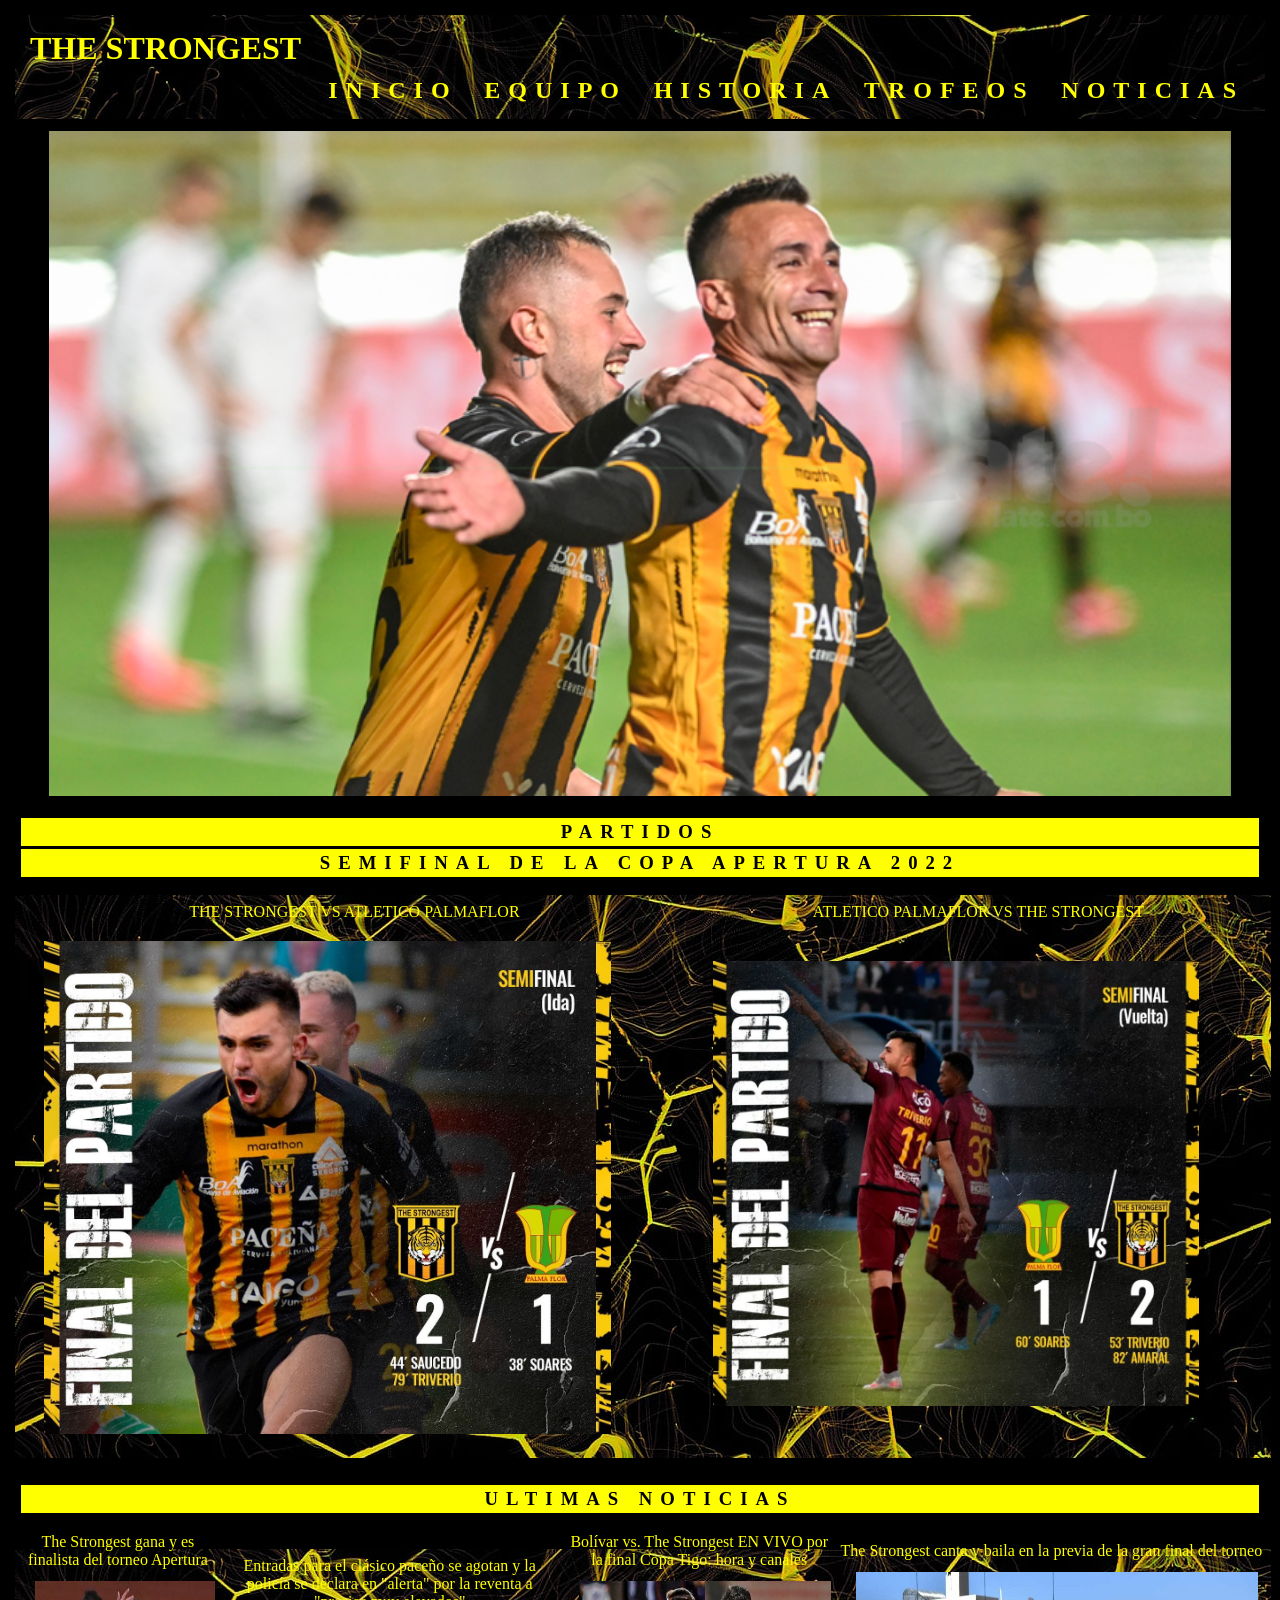
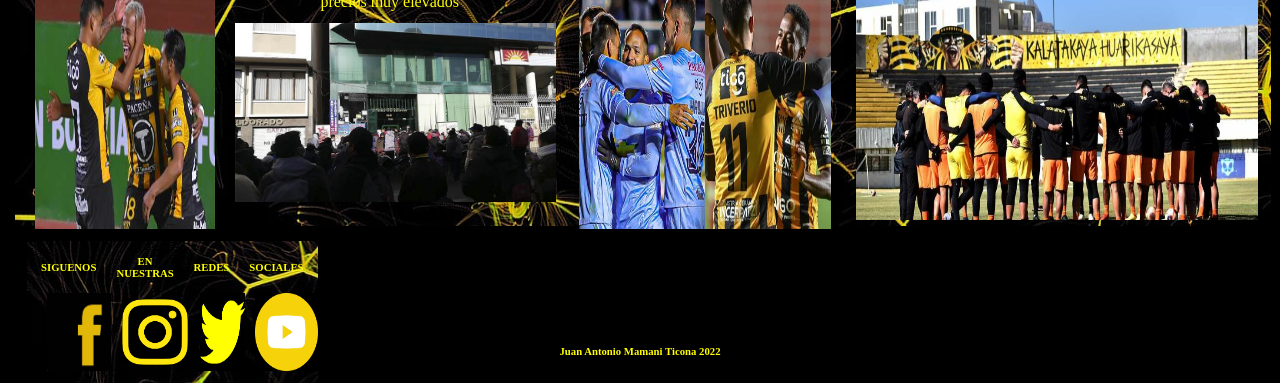
<file: index.html>
<!DOCTYPE html>
<html>
<head>
<meta name="viewport" content="width=device-width, initial-scale=1.0">
<link rel=styleSheet href="estilo.css" type="text/css">
</head>
<body>
<div id="cont1">
<header>
<h1>THE STRONGEST</h1>
<h2><a href="index.html">INICIO</a> <a href="equipo/equipo.html">EQUIPO</a>  <a href="historia/historia.html">HISTORIA</a>    <a href="trofeos/trofeos.html">TROFEOS</a>    <a href="noticias/noticias.html">NOTICIAS </a></h2>
</header>
</div>
<center>
<img src="imagenes/inicio.png">
</center>
</body>
<center>
<h3>PARTIDOS </h3>
<h3>SEMIFINAL DE LA COPA APERTURA 2022</h3>
</center>
<table>
<tr>
<td>THE STRONGEST VS ATLETICO PALMAFLOR</td>
<td>ATLETICO PALMAFLOR VS THE STRONGEST</td>
</tr>
<tr>
<center>
<td><div id="imagen"><img src="imagenes/vs2.jpg"></div></td>
<td><div id="imagen"><img src="imagenes/vs1.jpg"></div></td>
</center>
</tr>
</table>
<center>
<a href="noticias/noticias.html"><h3>ULTIMAS NOTICIAS</h3></a>
</center>
<table>
<tr>
<center>
<td>The Strongest gana y es finalista 
del torneo Apertura
<div id="noticias">
<img src="imagenes/not1.jpg"></div></td>
<td>Entradas para el clásico paceño se 
agotan y la policía se declara en "alerta" 
por la reventa a "precios muy elevados"
<div id="noticias">
<img src="imagenes/not2.jpg"></div></td>
<td>Bolívar vs. The Strongest EN VIVO por la
 final Copa Tigo: hora y canales
 <div id="noticias">
 <img src="imagenes/not3.jpg"></div></td>
<td>The Strongest canta y baila en la previa
de la gran final del torneo
<div id="noticias">
<img src="imagenes/not4.jpg"></div></td>
</center>
</tr>
</table>
<footer>
<div id="logos">
<table>
<tr>
<td><h6>SIGUENOS</h6>   </td>
<td><h6>EN NUESTRAS</h6></td>
<td> <h6>REDES</h6></td>
<td><h6>SOCIALES</h6></td>
</tr>
<tr>
<td><a href="https://www.facebook.com/clubthestrongestoficial"><img src="imagenes/facebook.jpg" height="5px" width="5px"></a></td>
<td><a href="https://www.instagram.com/clubstrongest/"><img src="imagenes/inta.png" height="5px" width="5px"></a></td>
<td><a href="https://twitter.com/clubstrongest"><img src="imagenes/ti.png" height="5px" width="5px"></a></td>
<td><a href="https://www.youtube.com/channel/UCL26Mlt9r8WV9h9ILcctvXg/feed"><img src="imagenes/you.png" height="5px" width="5px"></a></td>
</table>
</div>
<br>
<br>
<br>
<br>
<br>
<h6>Juan Antonio Mamani Ticona 2022</h6>
</footer>
</html>
</file>
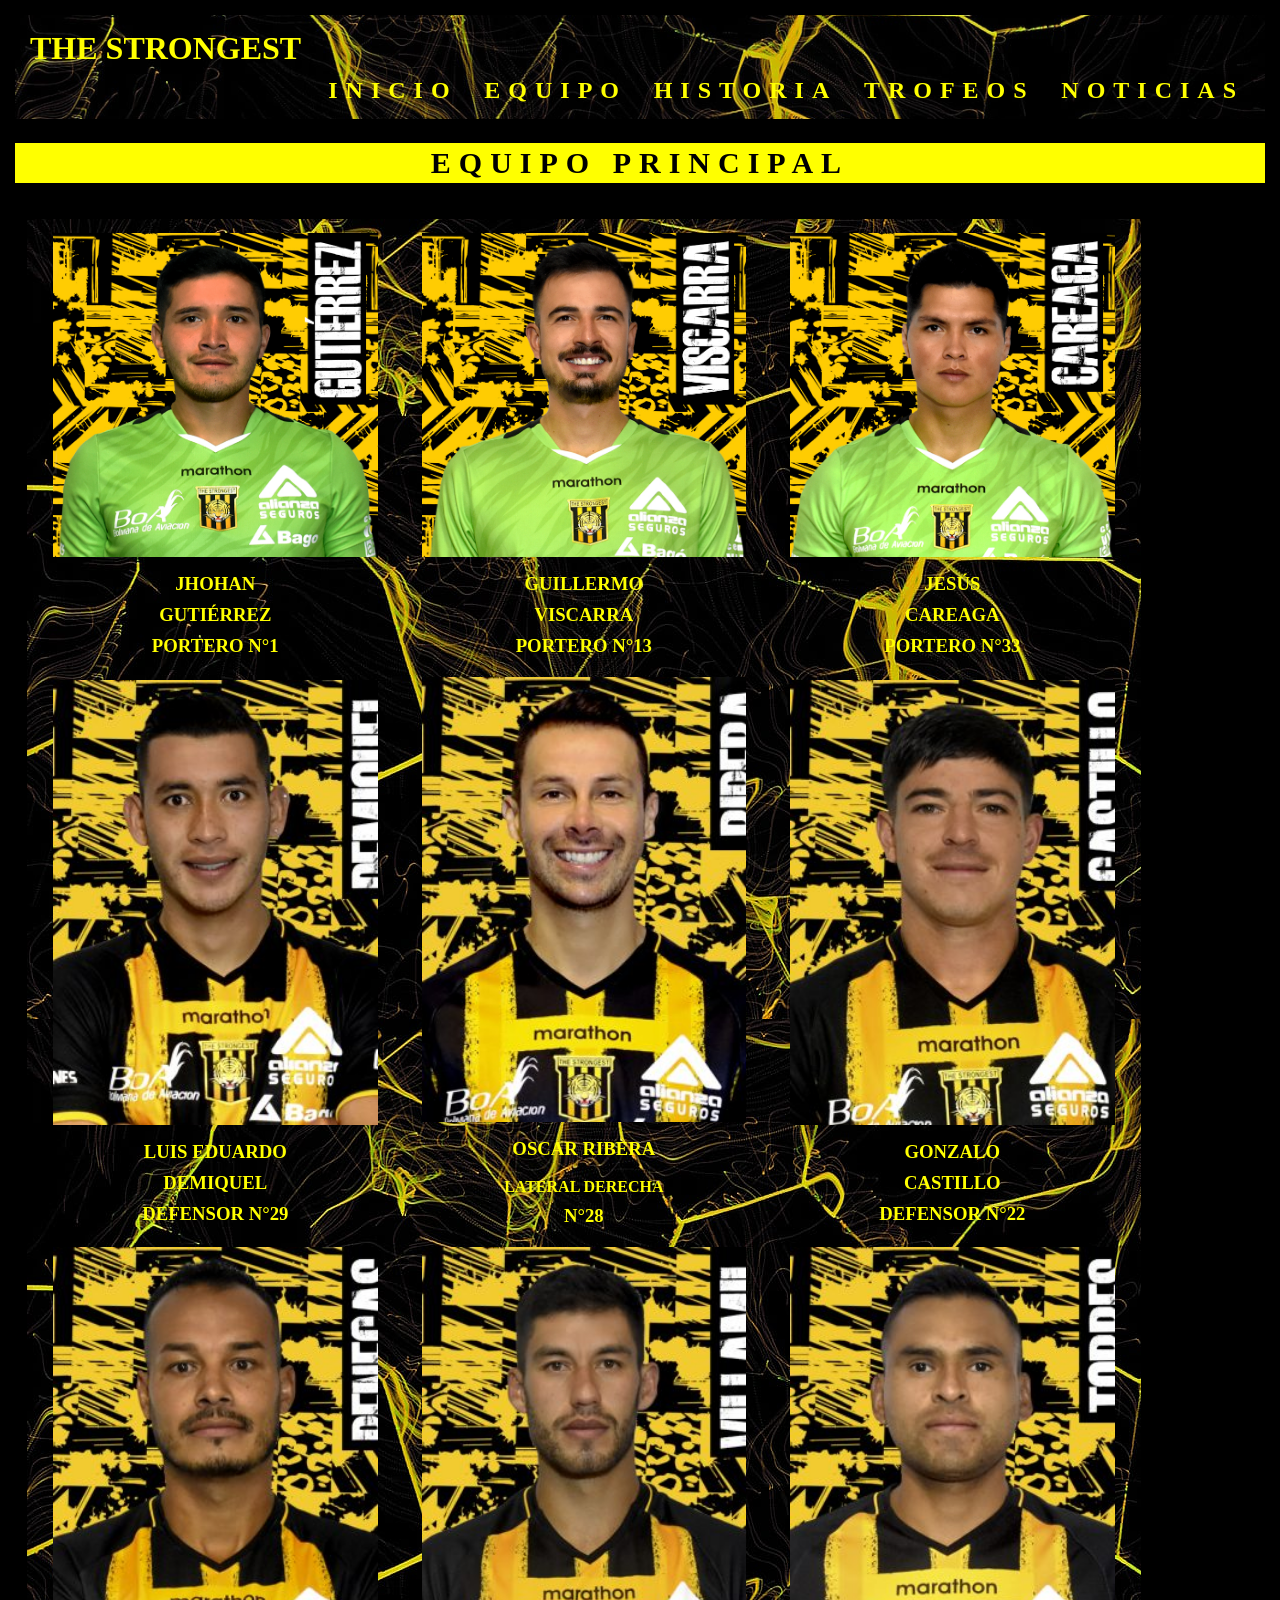
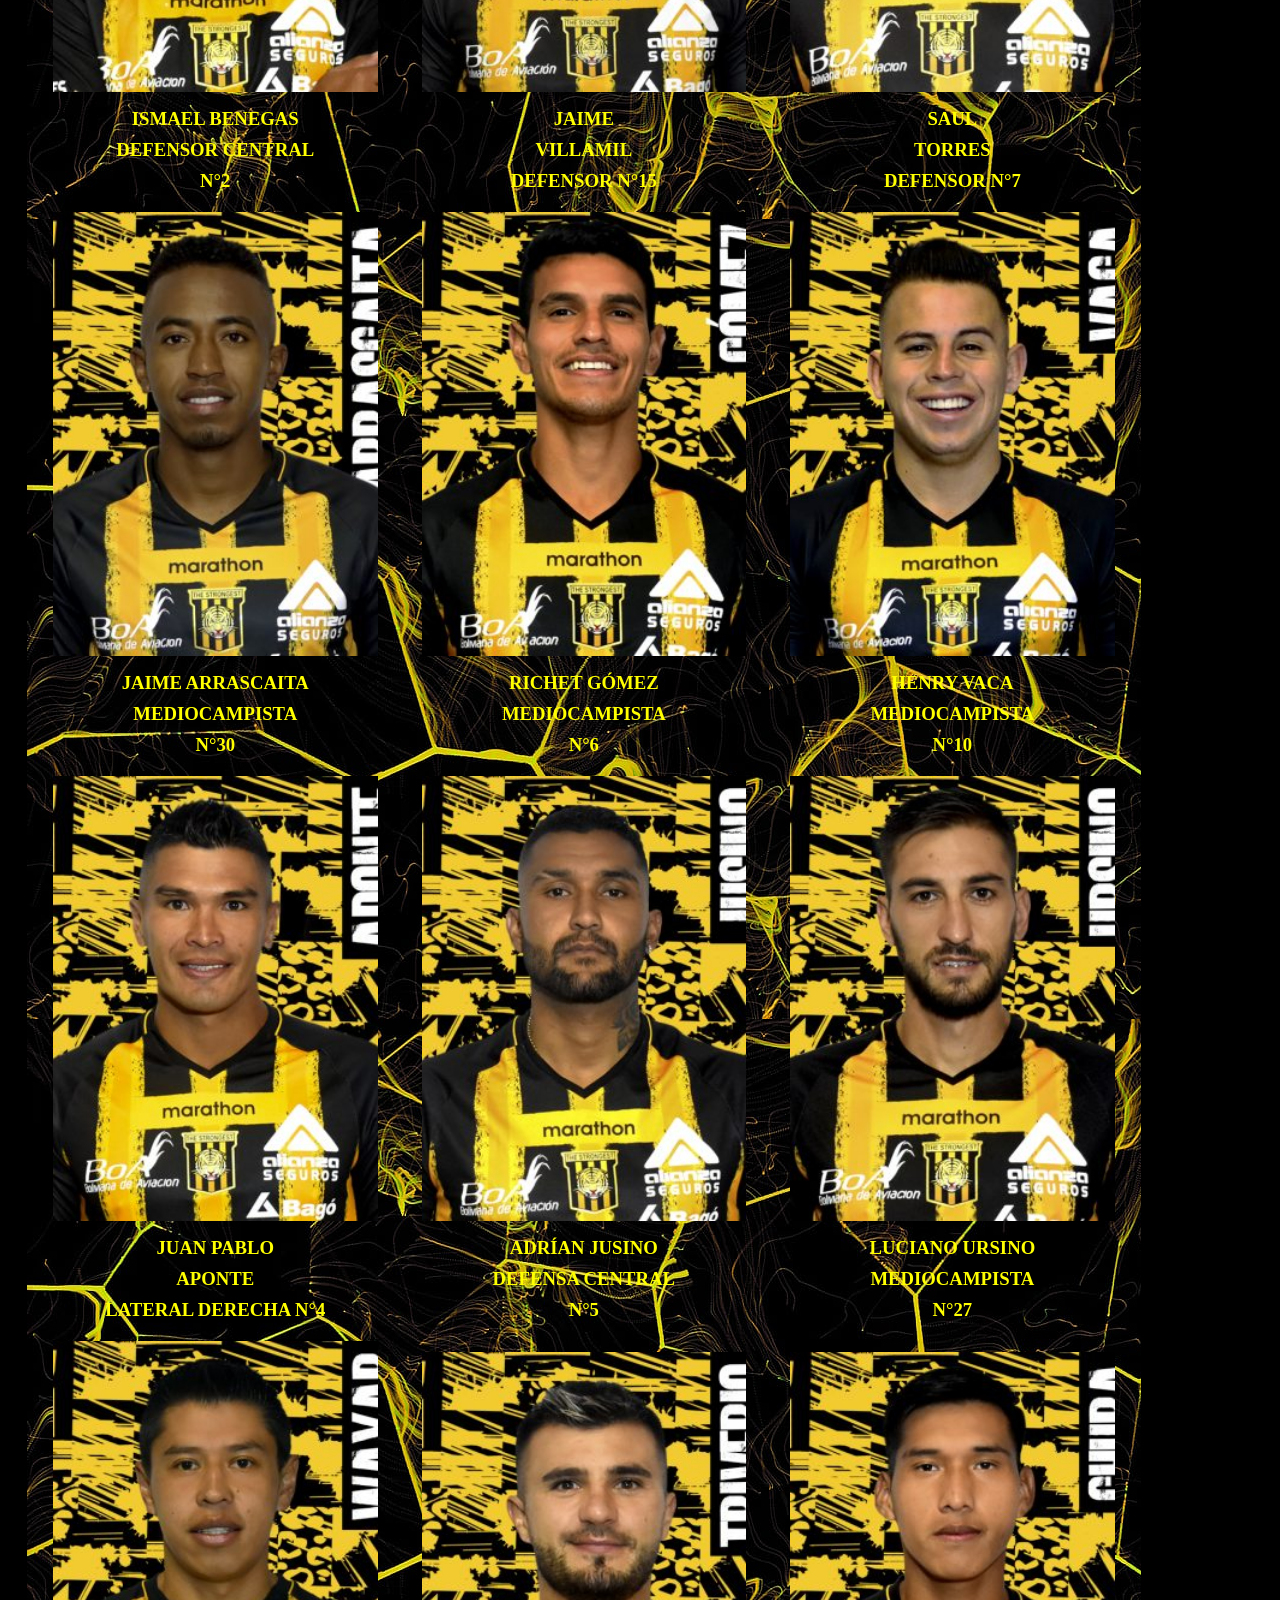
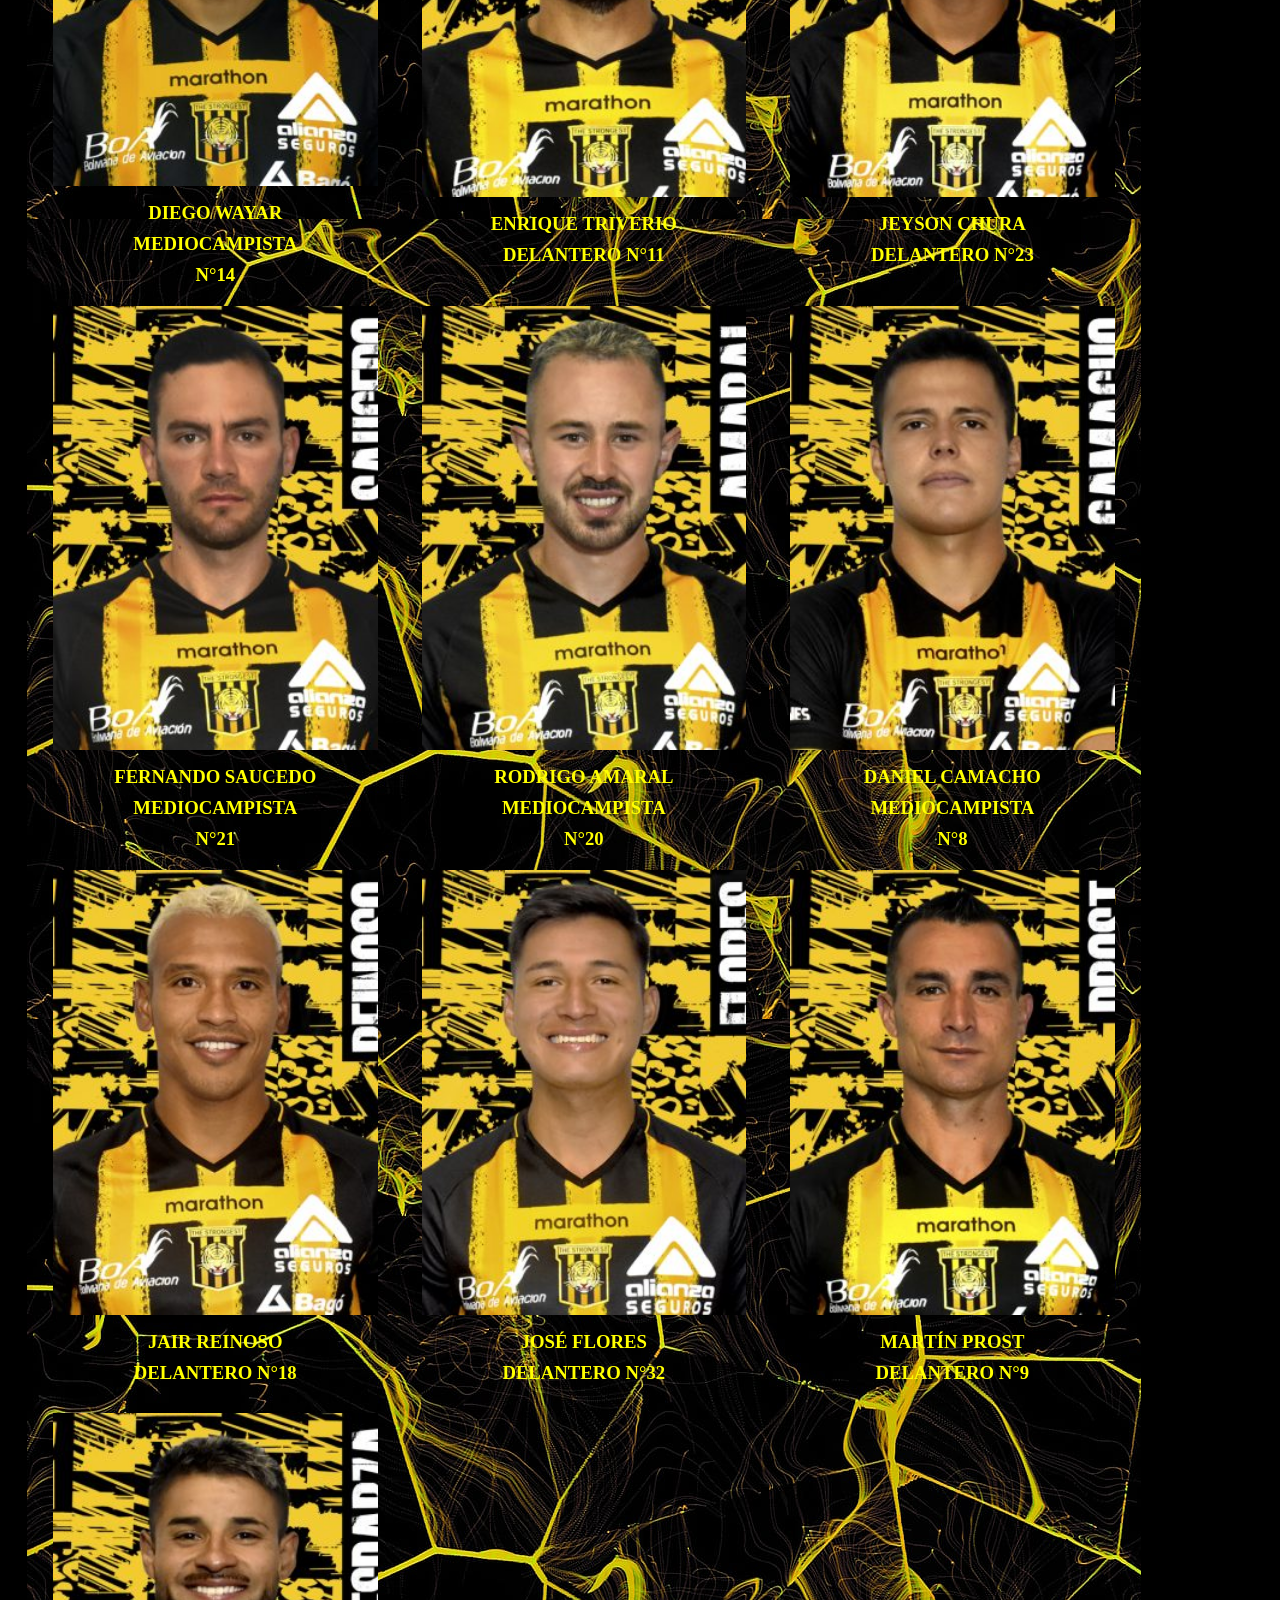
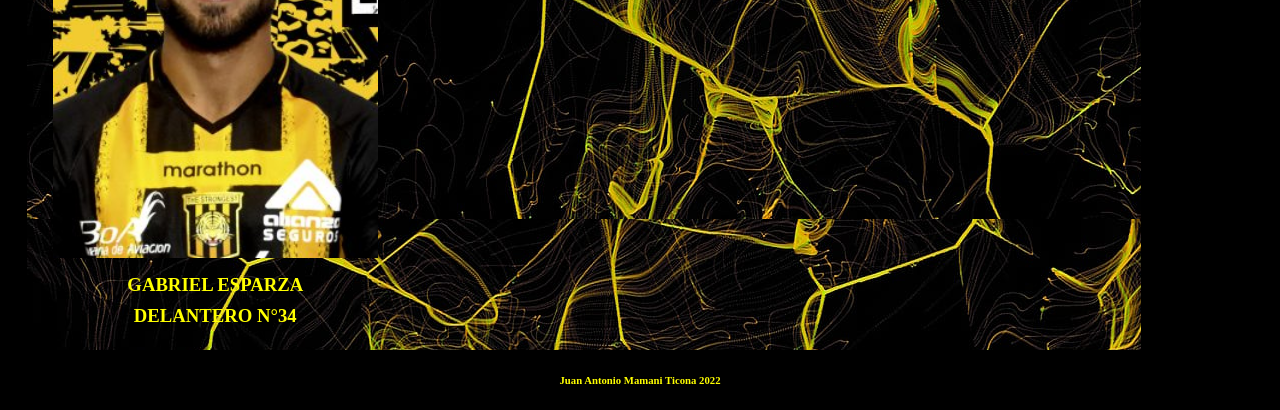
<file: equipo/equipo.html>
<!DOCTYPE html>
<html>
<head>
<meta name="viewport" content="width=device-width, initial-scale=1.0">
<link rel=styleSheet href="estiloequipo.css" type="text/css">
</head>
<div id="cont1">
<header>
<h1>THE STRONGEST</h1>
<h2><a href="../index.html">INICIO</a> <a href="../equipo/equipo.html">EQUIPO</a>  <a href="../historia/historia.html">HISTORIA</a>    <a href="../trofeos/trofeos.html">TROFEOS</a>  <a href="../noticias/noticias.html">  NOTICIAS </a></h2>
</header>
</div>
<body>
<br>
<div id="letra">EQUIPO PRINCIPAL</div>
<br>
<section>
<div id="gg">
<table>
<tr>
<td>
  <img src="imagenes/portero1.jpg">
   <h3>JHOHAN </h3>
    <h3>GUTIÉRREZ</h3>
   <h3>PORTERO N°1</h3>
</td>
<td>  
   <img src="imagenes/portero2.jpg">
	<h3>GUILLERMO</h3>
	 <h3>  VISCARRA</h3>
	<h3>PORTERO N°13</h3>
</td>
<td> 
   <img src="imagenes/portero3.jpg">
   <h3>JESÚS </h3>
   <h3>CAREAGA</h3>
	<h3>PORTERO N°33</h3>
</td>
</tr>
<tr>
<td>
   <img src="imagenes/defensor 22.jpg">
   <h3>LUIS EDUARDO</h3>
   <h3>DEMIQUEL</h3>
   <h3>DEFENSOR N°29</h3>
</td>
<td>
   <img src="imagenes/defensor 28.jpg">
   <h3>OSCAR RIBERA</h3>
   <h3></h3>
   <h4>LATERAL DERECHA</h4> <h3>N°28</h3>
</td>
<td>
   <img src="imagenes/defensor 17.jpg">
   <h3>GONZALO</h3>
   <h3>CASTILLO</h3>
   <h3>DEFENSOR N°22</h3>
</td>
</tr>
<tr>
<td>
 <img src="imagenes/jugador 2.jpg">
 <h3>ISMAEL BENEGAS</h3>
 <h3>DEFENSOR CENTRAL</h3>
 <h3>N°2</h3>
</td>
<td>
  <img src="imagenes/jugador 5.jpg">
  <h3>JAIME</h3>
  <h3>VILLAMIL</h3>
  <h3>DEFENSOR N°15</h3>
</td>
<td>
<img src="imagenes/jugador 7.jpg">
<h3>SAUL</h3>
<h3>TORRES</h3>
<h3>DEFENSOR N°7</h3>
</td>
</tr>
<tr>
<td>
<img src="imagenes/jugador 30.jpg">
<h3>JAIME ARRASCAITA</h3>
<h3>MEDIOCAMPISTA</h3>
<h3>N°30</h3>
</td>
<td>
<img src="imagenes/jugador 6.jpg">
<h3>RICHET GÓMEZ</h3>
<h3>MEDIOCAMPISTA</h3>
<h3>N°6</h3>
</td>
<td>
<img src="imagenes/jugador 10.jpg">
<h3>HENRY VACA</h3>
<h3>MEDIOCAMPISTA</h3>
<h3>N°10</h3>
</td>
</tr>
<tr>
<td>
<img src="imagenes/jugador 4.jpg">
<h3>JUAN PABLO</h3>
<h3>APONTE</h3>
<h3>LATERAL DERECHA N°4</h3>
</td>
<td>
<img src="imagenes/jugador 5.1.jpg">
<h3>ADRÍAN JUSINO</h3>
<h3>DEFENSA CENTRAL</h3>
<h3>N°5</h3>
</td>
<td>
<img src="imagenes/jugador 27.jpg">
<h3>LUCIANO URSINO</h3>
<h3>MEDIOCAMPISTA</h3>
<h3>N°27</h3>
</td>
</tr>
<tr>
<td>
<img src="imagenes/jugador 14.jpg">
<h3>DIEGO WAYAR</h3>
<h3>MEDIOCAMPISTA</h3>
<h3>N°14</h3>
</td>
<td>
<img src="imagenes/jugador 11.jpg">
<h3>ENRIQUE TRIVERIO</h3>
<h3>DELANTERO N°11</h3>
<h3></h3>
</td>
<td>
<img src="imagenes/jugador 23.jpg">
<h3>JEYSON CHURA</h3>
<h3>DELANTERO N°23</h3>
<h3></h3>
</td>
</tr>
<tr>

<td>
<img src="imagenes/jugador 21.jpg">
<h3>FERNANDO SAUCEDO</h3>
<h3>MEDIOCAMPISTA</h3>
<h3>N°21</h3>
</td>
<td>
<img src="imagenes/jugador 20.jpg">
<h3>RODRIGO AMARAL</h3>
<h3>MEDIOCAMPISTA</h3>
<h3>N°20</h3>
</td>
<td>
<img src="imagenes/jugador 8.jpg">
<h3>DANIEL CAMACHO</h3>
<h3>MEDIOCAMPISTA</h3>
<h3>N°8</h3>
</td>
</tr>
<tr>
<td>
<img src="imagenes/jugador 18.jpg">
<h3>JAIR REINOSO</h3>
<h3>DELANTERO N°18</h3>
<h3></h3>
</td>
<td>
<img src="imagenes/jugador 32.jpg">
<h3>JOSÉ FLORES</h3>
<h3>DELANTERO N°32</h3>
<h3></h3>
</td>
<td>
<img src="imagenes/jugador 9.jpg">
<h3>MARTÍN PROST</h3>
<h3>DELANTERO N°9</h3>
<h3></h3>
</td>
</tr>
<tr>
<td>
<img src="imagenes/jugador 34.jpg">
<h3>GABRIEL ESPARZA</h3>
<h3>DELANTERO N°34</h3>
<h3></h3>
</td>
</tr>
</table>
</div>
</section>
</body>
<footer>
<h6>Juan Antonio Mamani Ticona 2022</h6>
</footer>

</html>
</file>
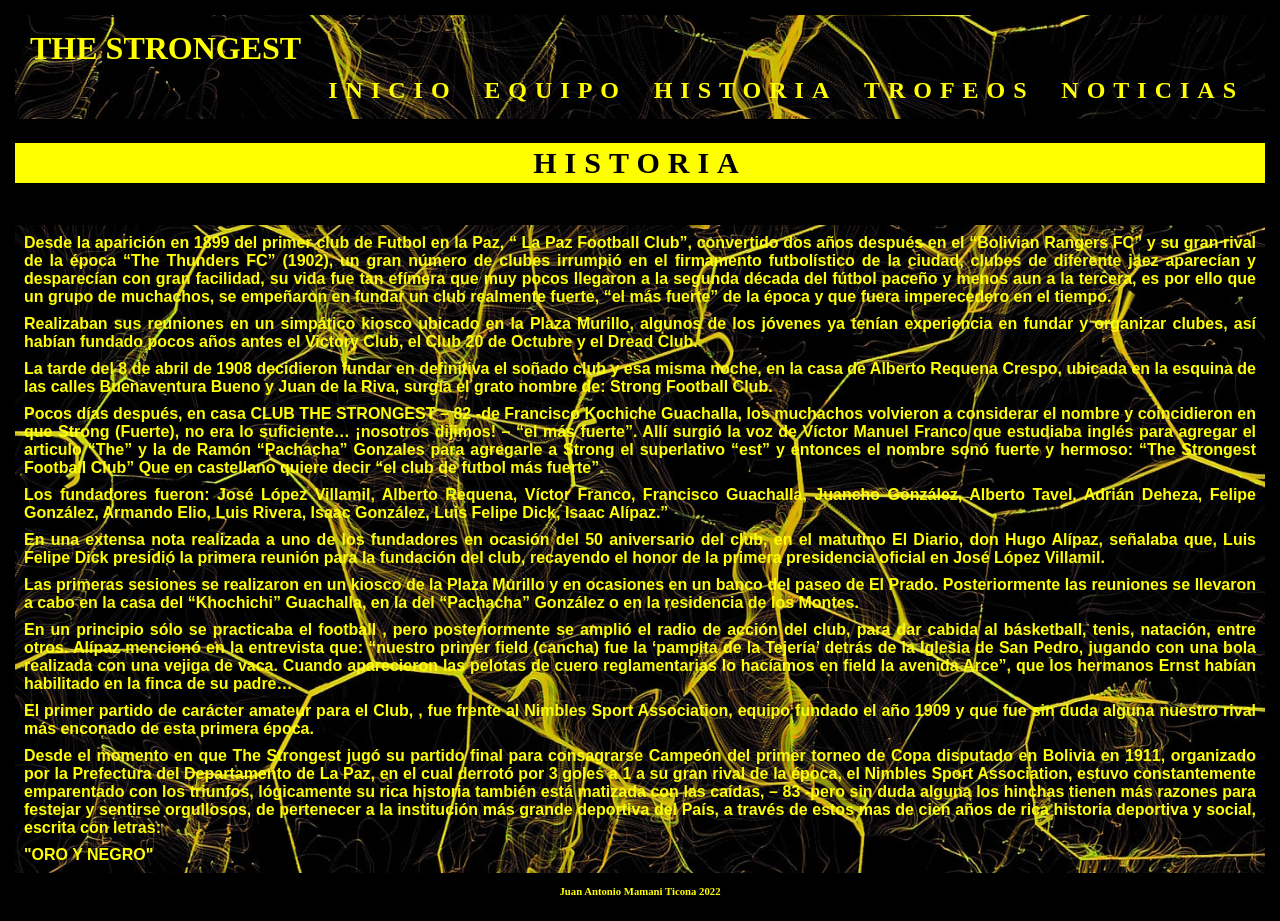
<file: historia/historia.html>
<!DOCTYPE html>
<html>
<head>
<meta name="viewport" content="width=device-width, initial-scale=1.0">
<link rel=styleSheet href="estilohistoria.css" type="text/css">
</head>
<div id="cont1">
<header>
<h1>THE STRONGEST</h1><h2><a href="../index.html">INICIO</a> <a href="../equipo/equipo.html">EQUIPO</a>  <a href="../historia/historia.html">HISTORIA</a>    <a href="../trofeos/trofeos.html">TROFEOS</a>   <a href="../noticias/noticias.html"> NOTICIAS</a> </h2>
</header>
</div>
<body>
<br>
<div id="letra">HISTORIA</div>
<br>
<br>
<div id="cont2">
<p>
Desde la aparición en 1899 del primer club de Futbol en la Paz, “ La Paz Football Club”,
convertido dos años después en el “Bolivian Rangers FC” y su gran rival de la época 
“The Thunders FC” (1902), un gran número de clubes irrumpió en el firmamento futbolístico de la ciudad, 
clubes de diferente jaez aparecían y desparecían con gran facilidad, su vida fue tan efímera que muy pocos
llegaron a la segunda década del fútbol paceño y menos aun a la tercera, es por ello que un grupo de muchachos, 
se empeñaron en fundar un club realmente fuerte, “el más fuerte” de la época y que fuera imperecedero en el tiempo.
</p>
<p>
Realizaban sus reuniones en un simpático kiosco ubicado en la Plaza Murillo, algunos de los jóvenes ya 
tenían experiencia en fundar y organizar clubes, así habían fundado pocos años antes el  Victory Club, 
el Club 20 de Octubre y el Dread Club.
</p>
<p>
La tarde del 8 de abril de 1908 decidieron fundar en definitiva el soñado club y esa misma noche, 
en la casa de Alberto Requena Crespo, ubicada en la esquina de las calles Buenaventura Bueno y Juan de la Riva, 
surgía el grato nombre de: Strong Football Club.
</p>
<p>
Pocos días después, en casa CLUB THE STRONGEST – 82 -de Francisco Kochiche Guachalla, los muchachos volvieron a 
considerar el nombre y coincidieron en que Strong (Fuerte), no era lo suficiente… ¡nosotros dijimos! – “el más fuerte”. 
Allí surgió la voz de  Víctor Manuel Franco que estudiaba inglés para agregar el articulo “The” y la de Ramón “Pachacha”
Gonzales para agregarle a Strong el superlativo “est” y entonces el nombre sonó fuerte y hermoso: “The Strongest Football Club” 
Que en castellano quiere decir “el club de futbol más fuerte”.
</p>
<p>
Los fundadores fueron: José López Villamil, Alberto Requena, Víctor Franco, Francisco Guachalla, Juancho González, Alberto Tavel, 
Adrián Deheza, Felipe González, Armando Elio, Luis Rivera, Isaac González, Luis Felipe Dick, Isaac Alípaz.”
</p>
<p>
En una extensa nota realizada a uno de los fundadores en ocasión del 50 aniversario del club, en el matutino El Diario,
don Hugo Alípaz, señalaba que, Luis Felipe Dick presidió la primera reunión para la fundación del club, recayendo el honor
de la primera presidencia oficial en José López Villamil.
</p>
<p>
Las primeras sesiones se realizaron en un kiosco de la Plaza Murillo y en ocasiones en un banco del paseo de El Prado. 
Posteriormente las reuniones se llevaron a cabo en la casa del “Khochichi” Guachalla, en la del “Pachacha” González 
o en la residencia de los Montes.
</p>
<p>
En un principio sólo se practicaba el football , pero posteriormente se amplió el radio de acción del club, para dar 
cabida al básketball, tenis, natación, entre otros. Alípaz mencionó en la entrevista que: “nuestro primer field (cancha)
fue la ‘pampita de la Tejería’ detrás de la Iglesia de San Pedro, jugando con una bola realizada con una vejiga de vaca.
Cuando aparecieron las pelotas de cuero reglamentarias lo hacíamos en field la avenida Arce”, que los hermanos Ernst habían 
habilitado en la finca de su padre…
</p>
<p>
El primer partido de carácter amateur para el Club, , fue frente al Nimbles Sport Association, equipo fundado el año 1909 
y que fue sin duda alguna nuestro  rival más enconado  de esta primera época.
</p>
<p>
Desde el momento en que The Strongest jugó su partido final para consagrarse Campeón del primer torneo de Copa disputado 
en Bolivia en 1911,  organizado por la Prefectura del Departamento de La Paz, en el cual derrotó por 3 goles a 1 a su gran
rival de la época, el Nimbles Sport Association, estuvo constantemente emparentado con los triunfos, lógicamente su rica historia 
también está matizada con las caídas, – 83 -pero sin duda alguna los hinchas tienen más razones para festejar y sentirse orgullosos,
de pertenecer a la  institución más grande deportiva del País, a través de estos mas de cien años de rica historia deportiva y social,
escrita con letras:
</p>
<p>
"ORO Y NEGRO"
</p>
</div>
</body>
<footer>
<h6>Juan Antonio Mamani Ticona 2022</h6>
</footer>

</html>
</file>
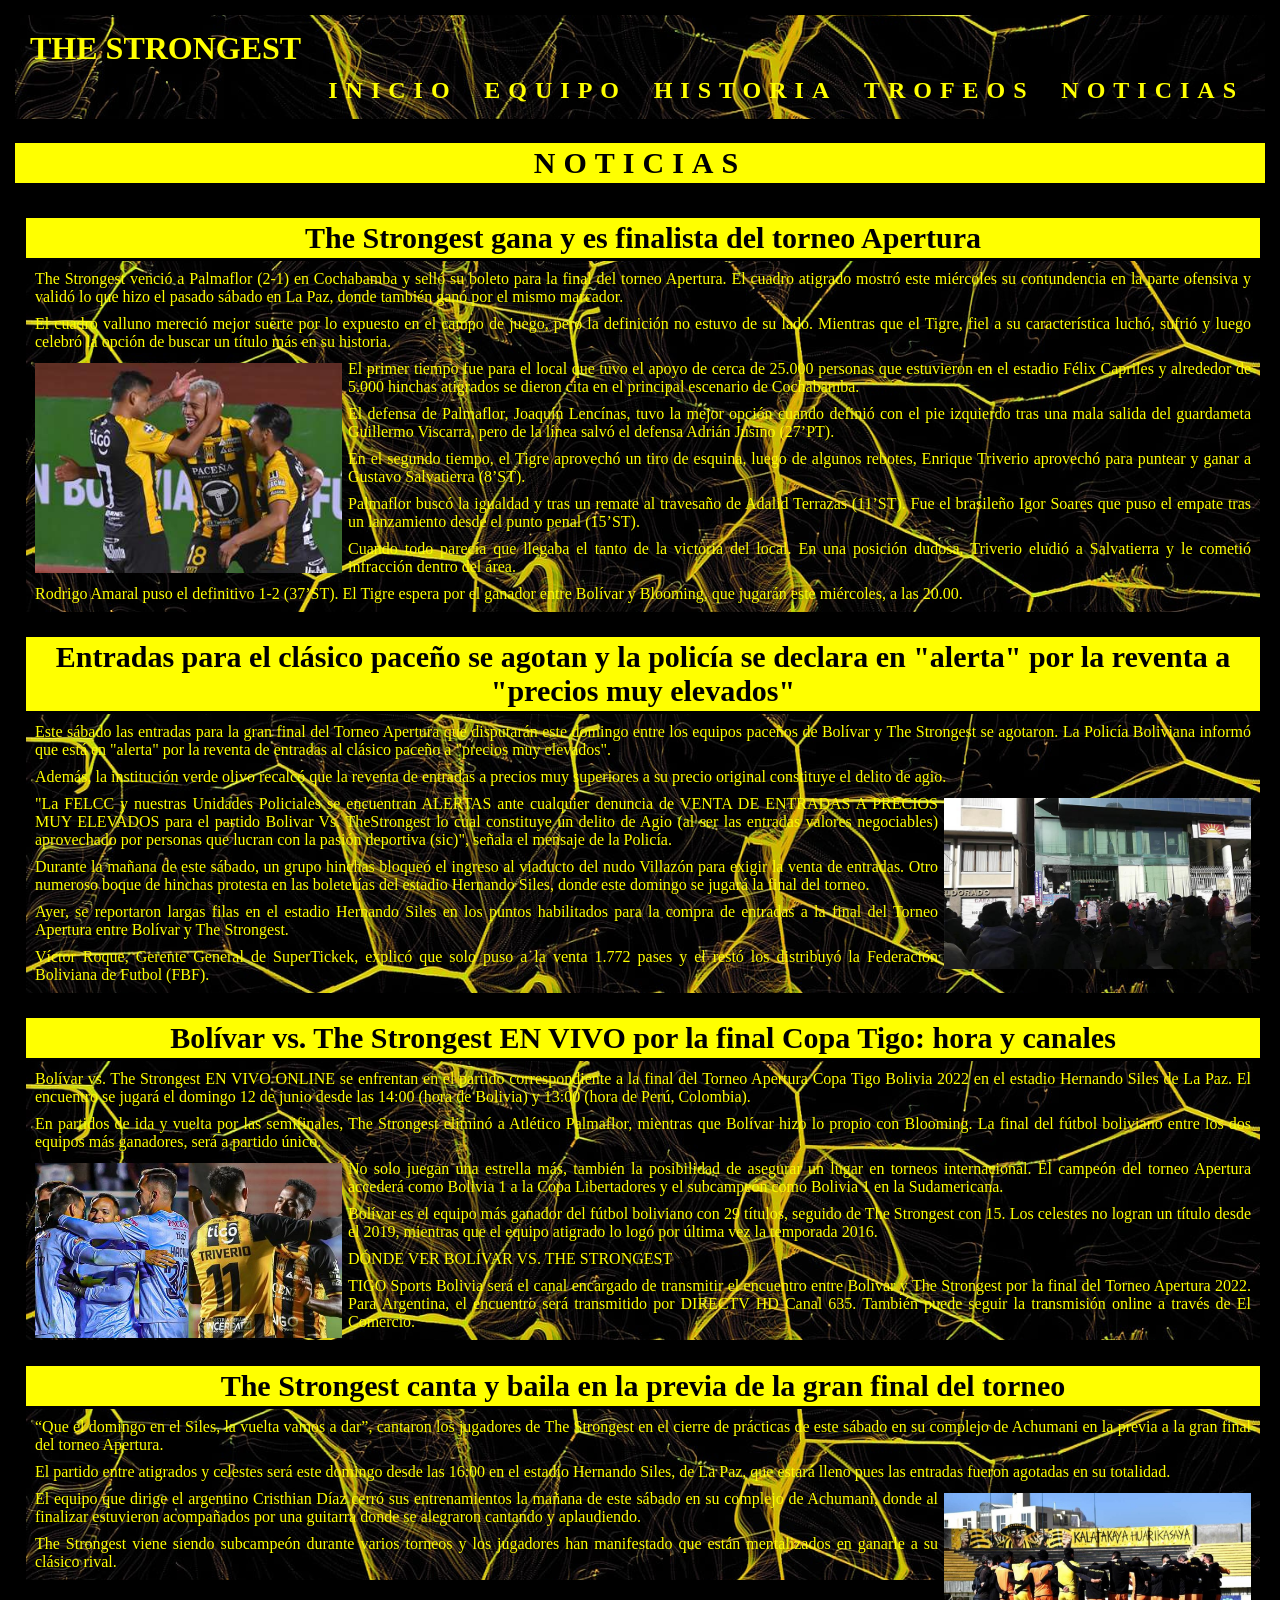
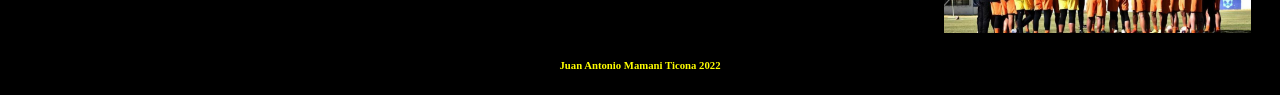
<file: noticias/noticias.html>
<!DOCTYPE html>
<html>
<head>
<meta name="viewport" content="width=device-width, initial-scale=1.0">
<link rel=styleSheet href="estilonoticias.css" type="text/css">
</head>
<div id="cont1">
<header>
<h1>THE STRONGEST</h1><h2><a href="../index.html">INICIO</a> <a href="../equipo/equipo.html">EQUIPO</a>  <a href="../historia/historia.html">HISTORIA</a>    <a href="../trofeos/trofeos.html">TROFEOS</a>    <a href="noticias.html">NOTICIAS</a> </h2>
</header>
</div>
<br>
<div id="letra">NOTICIAS</div>
<br>

<table>
<tr>
<td>
<h3>The Strongest gana y es finalista 
del torneo Apertura</h3>
<div id="parrafo">
<p>The Strongest venció a Palmaflor (2-1)
 en Cochabamba y selló su boleto para la 
 final del torneo Apertura. El cuadro atigrado
 mostró este miércoles su contundencia en la 
 parte ofensiva y validó lo que hizo el pasado
 sábado en La Paz, donde también ganó por el mismo marcador.</p>
<p>El cuadro valluno mereció mejor suerte por lo expuesto 
en el campo de juego, pero la definición no estuvo de su lado.
Mientras que el Tigre, fiel a su característica luchó, 
sufrió y luego celebró la opción de buscar un título más en su historia.</p>
<img src="imagenes/not1.jpg" height="30%" width="25%" align="left">
<p>El primer tiempo fue para el local que tuvo el apoyo
 de cerca de 25.000 personas que estuvieron en el estadio
 Félix Capriles y alrededor de 5.000 hinchas 
atigrados se dieron cita en el principal escenario de Cochabamba.</p>
<p>El defensa de Palmaflor, Joaquín Lencínas, tuvo la mejor opción cuando definió con el pie izquierdo tras una mala salida del guardameta Guillermo Viscarra, pero de la línea salvó el defensa Adrián Jusino (27’PT).</p>
<p>En el segundo tiempo, el Tigre aprovechó un tiro de esquina, luego de algunos rebotes, Enrique Triverio aprovechó para puntear y ganar a Gustavo Salvatierra (8’ST).</p>
<p>Palmaflor buscó la igualdad y tras un remate al travesaño de Adalid Terrazas (11’ST). Fue el brasileño Igor Soares que puso el empate tras un lanzamiento desde el punto penal (15’ST).</p>
<p>Cuando todo parecía que llegaba el tanto de la victoria del local. En una posición dudosa, Triverio eludió a Salvatierra y le cometió infracción dentro del área.</p>
<p>Rodrigo Amaral puso el definitivo 1-2 (37’ST). El Tigre espera por el ganador entre Bolívar y Blooming, que jugarán este miércoles, a las 20.00.</p>
</div>
</tr>

</table>
<table>
<tr>
<td>

<h3>Entradas para el clásico paceño se 
agotan y la policía se declara en "alerta" 
por la reventa a "precios muy elevados"</h3>
<div id="parrafo">
<p>Este sábado las entradas para la gran final del Torneo Apertura que disputarán este domingo entre los equipos paceños de Bolívar y The Strongest se agotaron. La Policía Boliviana informó que está en "alerta" por la reventa de entradas al clásico paceño a "precios muy elevados".</p>
<p>Además, la institución verde olivo recalcó que la reventa de entradas a precios muy superiores a su precio original constituye el delito de agio.</p>
<img src="imagenes/not2.jpg" height="30%" width="25%" align="right">
<p>"La FELCC y nuestras Unidades Policiales se encuentran ALERTAS ante cualquier denuncia de VENTA DE ENTRADAS A PRECIOS MUY ELEVADOS para el partido Bolivar Vs. TheStrongest lo cual constituye un delito de Agio (al ser las entradas valores negociables) aprovechado por personas que lucran con la pasión deportiva (sic)", señala el mensaje de la Policía.</p>
<p>Durante la mañana de este sábado, un grupo hinchas bloqueó el ingreso al viaducto del nudo Villazón para exigir la venta de entradas. Otro numeroso boque de hinchas protesta en las boleterías del estadio Hernando Siles, donde este domingo se jugará la final del torneo.</p>
<p>Ayer, se reportaron largas filas en el estadio Hernando Siles en los puntos habilitados para la compra de entradas a la final del Torneo Apertura entre Bolívar y The Strongest.</p>
<p>Víctor Roque, Gerente General de SuperTickek, explicó que solo puso a la venta 1.772 pases y el restó los distribuyó la Federación Boliviana de Futbol (FBF).</p>
</div>
</td>
</tr>
</table>
<table>
<tr>
<td>
<h3>Bolívar vs. The Strongest EN VIVO por la
 final Copa Tigo: hora y canales</h3>
<div id="parrafo">
<p>Bolívar vs. The Strongest EN VIVO ONLINE se enfrentan en el partido correspondiente a la final del Torneo Apertura Copa Tigo Bolivia 2022 en el estadio Hernando Siles de La Paz. El encuentro se jugará el domingo 12 de junio desde las 14:00 (hora de Bolivia) y 13:00 (hora de Perú, Colombia).</p>
<p>En partidos de ida y vuelta por las semifinales, The Strongest eliminó a Atlético Palmaflor, mientras que Bolívar hizo lo propio con Blooming. La final del fútbol boliviano entre los dos equipos más ganadores, será a partido único.</p>
<img src="imagenes/not3.jpg" height="30%" width="25%" align="left">
<p>No solo juegan una estrella más, también la posibilidad de asegurar un lugar en torneos internacional. El campeón del torneo Apertura accederá como Bolivia 1 a la Copa Libertadores y el subcampeón como Bolivia 1 en la Sudamericana.</p>
<p>Bolívar es el equipo más ganador del fútbol boliviano con 29 títulos, seguido de The Strongest con 15. Los celestes no logran un título desde el 2019, mientras que el equipo atigrado lo logó por última vez la temporada 2016.</p>
<p>DÓNDE VER BOLÍVAR VS. THE STRONGEST</p>
<p>TIGO Sports Bolivia será el canal encargado de transmitir el encuentro entre Bolívar y The Strongest por la final del Torneo Apertura 2022. Para Argentina, el encuentro será transmitido por DIRECTV HD Canal 635. También puede seguir la transmisión online a través de El Comercio.</p>
</div>
</td>
</tr>
</table>
<table>
<tr>
<td>
<h3>The Strongest canta y baila en la previa
de la gran final del torneo</h3>
<div id="parrafo">
<p>“Que el domingo en el Siles, la vuelta vamos a dar”, cantaron los jugadores de The Strongest en el cierre de prácticas de este sábado en su complejo de Achumani en la previa a la gran final del torneo Apertura.</p>
<p>El partido entre atigrados y celestes será este domingo desde las 16:00 en el estadio Hernando Siles, de La Paz, que estará lleno pues las entradas fueron agotadas en su totalidad.</p>
<img src="imagenes/not4.jpg" height="30%" width="25%" align="right">
<p>El equipo que dirige el argentino Cristhian Díaz cerró sus entrenamientos la mañana de este sábado en su complejo de Achumani, donde al finalizar estuvieron acompañados por una guitarra donde se alegraron cantando y aplaudiendo.</p>
<p>The Strongest viene siendo subcampeón durante varios torneos y los jugadores han manifestado que están mentalizados en ganarle a su clásico rival.</p> 
</div>
</td>
</tr>
</table>
<body>
</body>
<footer>
<h6>Juan Antonio Mamani Ticona 2022</h6>
</footer>
</html>
</file>
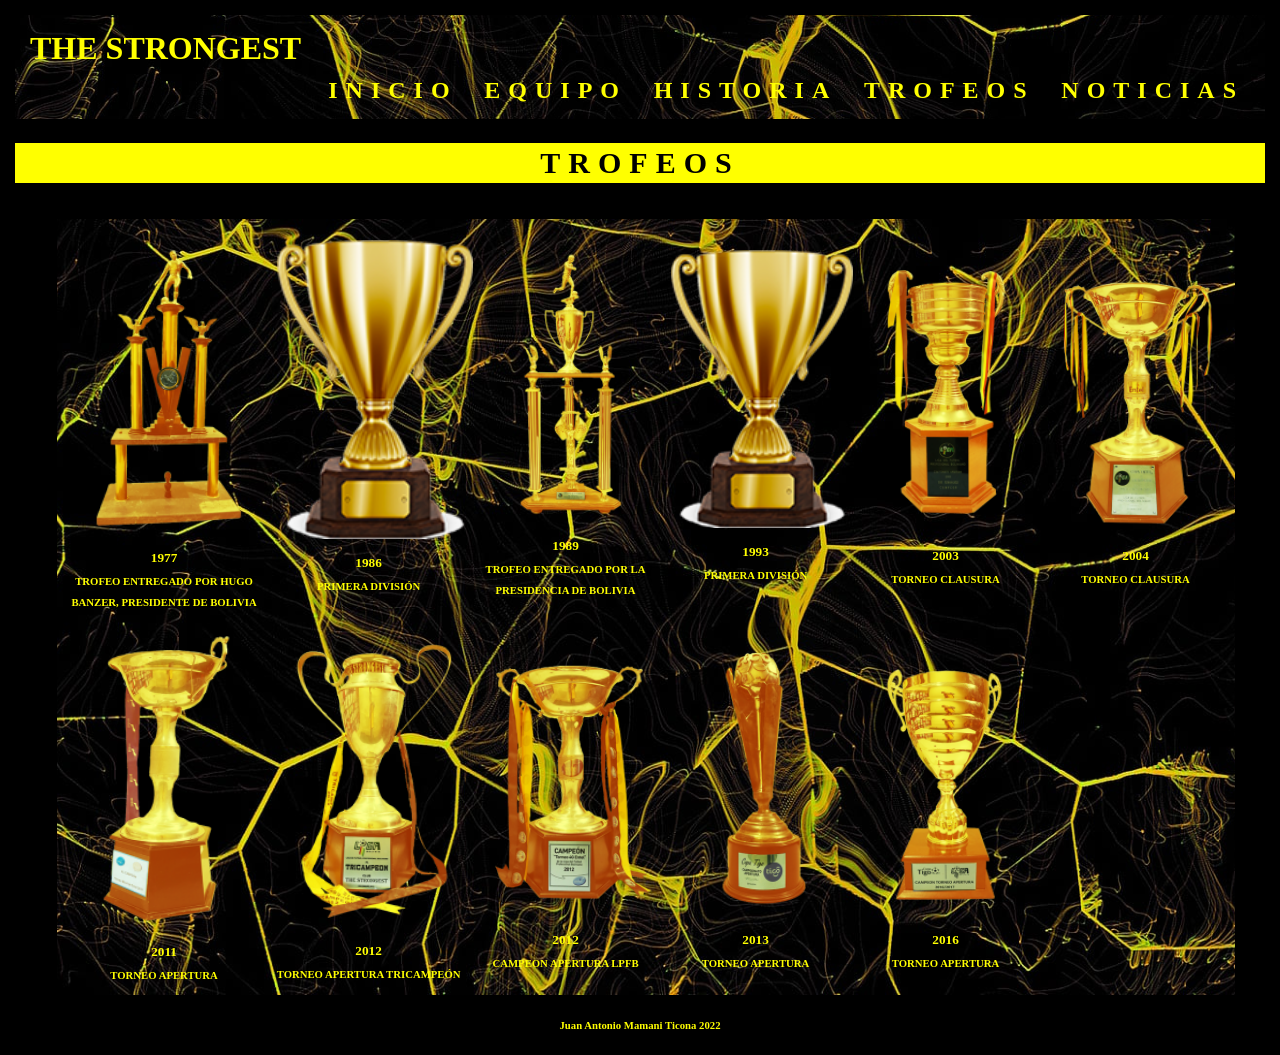
<file: trofeos/trofeos.html>
<!DOCTYPE html>
<html>
<head>
<meta name="viewport" content="width=device-width, initial-scale=1.0">
<link rel=styleSheet href="estilotrofeos.css" type="text/css">
</head>
<div id="cont1">
 <header>
 <h1>THE STRONGEST</h1><h2><a href="../index.html">INICIO</a> <a href="../equipo/equipo.html">EQUIPO</a>  <a href="../historia/historia.html">HISTORIA</a>    <a href="trofeos.html">TROFEOS</a>    <a href="../noticias/noticias.html">NOTICIAS</a> </h2>
 </header>
</div>
<br>
<div id="letra">TROFEOS</div>
<br>
<body>
<div id="lo">
<center>
<table>
<tr>
<td>
<img src="imagenes/1977.png">
<h5>1977</h5>
<h6>TROFEO ENTREGADO POR HUGO</h6>
<h6>BANZER, PRESIDENTE DE BOLIVIA</h6>
</td>
<td>
<img src="imagenes/1986.png">
<h5>1986</h5>
<h6>PRIMERA DIVISIÓN</h6>
<h6></h6>
</td>
<td>
<img src="imagenes/1989.png">
<h5>1989</h5>
<h6>TROFEO ENTREGADO POR LA</h6>
<h6>PRESIDENCIA DE BOLIVIA</h6>
</td>
<td>
<img src="imagenes/1993.png">
<h5>1993</h5>
<h6>PRIMERA DIVISIÓN</h6>
<h6></h6>
</td>
<td>
<img src="imagenes/2003.png">
<h5>2003</h5>
<h6>TORNEO CLAUSURA</h6>
</td>
<td>
<img src="imagenes/2004.png">
<h5>2004</h5>
<h6>TORNEO CLAUSURA</h6>
</td>
</tr>
<td>
<img src="imagenes/2011.png">
<h5>2011</h5>
<h6>TORNEO APERTURA</h6>
</td>
<td>
<img src="imagenes/2012.png">
<h5>2012</h5>
<h6>TORNEO APERTURA TRICAMPEÓN</h6>
</td>
<td>
<img src="imagenes/2012-apertura.png">
<h5>2012</h5>
<h6>CAMPEON APERTURA LPFB</h6>
</td>
<td>
<img src="imagenes/2013.png">
<h5>2013</h5>
<h6>TORNEO APERTURA</h6>
</td>
<td>
<img src="imagenes/2016.png">
<h5>2016</h5>
<h6>TORNEO APERTURA</h6>
</td>
</tr>
</table>
</center>
</div>
</body>
<footer>
<h6>Juan Antonio Mamani Ticona 2022</h6>
</footer>
</html>
</file>
<file: estilo.css>
*
{
    font-family:Times New Roman;
    margin:3px;
    padding:3px;
	
	
}
header
{
	
	color:yellow;
}
#cont1
{
	background-image:url(imagenes/logo.jpg);
	background-size:cover;
	background-position-x:center;
	background-position-y:center;
}
img
{
	height:95%;
	width:95%;
}
h2
{
	font-family:Arial;
	letter-spacing:8px;
	text-align:right;
}
h3
{
	background-color:yellow;
	color:black;
	letter-spacing:8px;
	text-align:center;
}
a
{
	color:yellow;
	text-decoration:none;
}
#partido
{
	background-color:yellow;
}
#imagen
{
	height:90%;
	width:90%;
}
td
{
	color:yellow;
	text-align:center;
}
table
{
	height:100%;
	width:100%;
	background-image:url(imagenes/logo.jpg);
}
#noticias
{
	height:100%;
	width:100%;
	text-align:center;
}
#logos
{
	height:5px;
	width:5px;
	background-color:black;
}
h6
{
	color:yellow;
	text-align:center;
}
body
{
	background-color:black;
}
</file>
<file: equipo/estiloequipo.css>
*
{
    font-family:Times New Roman;
    margin:3px;
    padding:3px;
}
#cont1
{
	background-image:url(imagenes/logo.jpg);
	background-size:cover;
	background-position-x:center;
	background-position-y:center;
}
header
{
	color:yellow;
}
h2
{
	font-family:Arial;
	letter-spacing:8px;
	text-align:right;
}
a
{
	color:yellow;
	text-decoration:none;
}
h3
{
	color:yellow;
}
h4
{
	color:yellow;
}
img 
{
	height:90%;
	width:90%;
}
table
{
	border-spacing:none;
	background-image:url(imagenes/logo.jpg);
}
#letra
{
	text-align:center;
	font-weight:bold;
	font-size:30px;
	background-color:yellow;
	color:black;
	letter-spacing:8px;
	text-align:center;
}
body
{
	background-color:black;
}
footer
{
	color:yellow;
	text-align:center;
}
#gg
{
	height:90%;
	width:90%;
	text-align:center;
}
</file>
<file: historia/estilohistoria.css>
*
{
    background-image:logo.jpg;
	font-family:Times New Roman;
    margin:3px;
    padding:3px;
}
#cont1
{
	background-image:url(imagenes/logo.jpg);
	background-size:cover;
	background-position-x:center;
	background-position-y:center;
}

header
{
	color:yellow;
}
h2
{
	font-family:Arial;
	letter-spacing:8px;
	text-align:right;
}
h3
{
	color:yellow;
	font-weight:bold;
}
p
{
	font-family:arial;
	text-align:justify;
	font-weight:bold;
	color:yellow;
}
a
{
	color:yellow;
	text-decoration:none;
}
center
{
	height:95%;
	width:95%;
	opacity:0.2;
	position:fixed;
	position:absolute;
	
}
#letra
{
	text-align:center;
	font-weight:bold;
	font-size:30px;
	background-color:yellow;
	color:black;
	letter-spacing:8px;
	text-align:center;
}
body
{
	background-color:black;
}
footer
{
	color:yellow;
	text-align:center;
}
#cont2
{
	background-image:url(imagenes/logo.jpg);
	background-size:cover;
	background-position-x:center;
	background-position-y:center;
}
</file>
<file: noticias/estilonoticias.css>
*
{
	font-family:Times New Roman;
    margin:3px;
    padding:3px;
}
#cont1
{
	background-image:url(imagenes/logo.jpg);
	background-size:cover;
	background-position-x:center;
	background-position-y:center;
}
header
{
	color:yellow;
}
a
{
	color:yellow;
	text-decoration:none;
}
h2
{
	font-family:Arial;
	letter-spacing:8px;
	text-align:right;
}
h3
{
	text-align:center;
	font-weight:bold;
	font-size:30px;
	background-color:yellow;
	color:black;
	text-align:center;
}
h6
{
	color:yellow;
	text-align:center;
}
h5
{
	color:yellow;
	text-align:center;
}
p
{
	color:yellow;
	text-align:justify;
}
#parrafo
{
	background-image:url("imagenes/logo.jpg");
	background-size:cover;
	background-position-x:center;
	background-position-y:center;
	background-repeat:no-repeat;
}
td
{
	color:yellow;
	text-align:center;
}
table
{
	height:100%;
	width:100%;
}
#letra
{
	text-align:center;
	font-weight:bold;
	font-size:30px;
	background-color:yellow;
	color:black;
	letter-spacing:8px;
	text-align:center;
}
body
{
	background-color:black;
}
footer
{
	color:yellow;
	text-align:right;
}
</file>
<file: trofeos/estilotrofeos.css>
*
{
	font-family:Times New Roman;
    margin:3px;
    padding:3px;
}
#cont1
{
	background-image:url(imagenes/logo.jpg);
	background-size:cover;
	background-position-x:center;
	background-position-y:center;
}

header
{
	color:yellow;
}
a
{
	color:yellow;
	text-decoration:none;
}
h2
{
	font-family:Arial;
	letter-spacing:8px;
	text-align:right;
}
h6
{
	color:yellow;
	text-align:center;
}
h5
{
	color:yellow;
	text-align:center;
}

table
{
	background-image:url(imagenes/logo.jpg);
	background-size:cover;
	background-position-x:center;
	background-position-y:center;
}
h4
{
	color:yellow;
	text-align:center;
	
}
#letra
{
	text-align:center;
	font-weight:bold;
	font-size:30px;
	background-color:yellow;
	color:black;
	letter-spacing:8px;
	text-align:center;
}
body
{
	background-color:black;
}
#lo
{
	text-align:center;
	height:100%;
	width:100%;
	
}
footer
{
	color:yellow;
	text-align:right;
}
img
{
	height:100%;
	width:100%;
}
</file>
